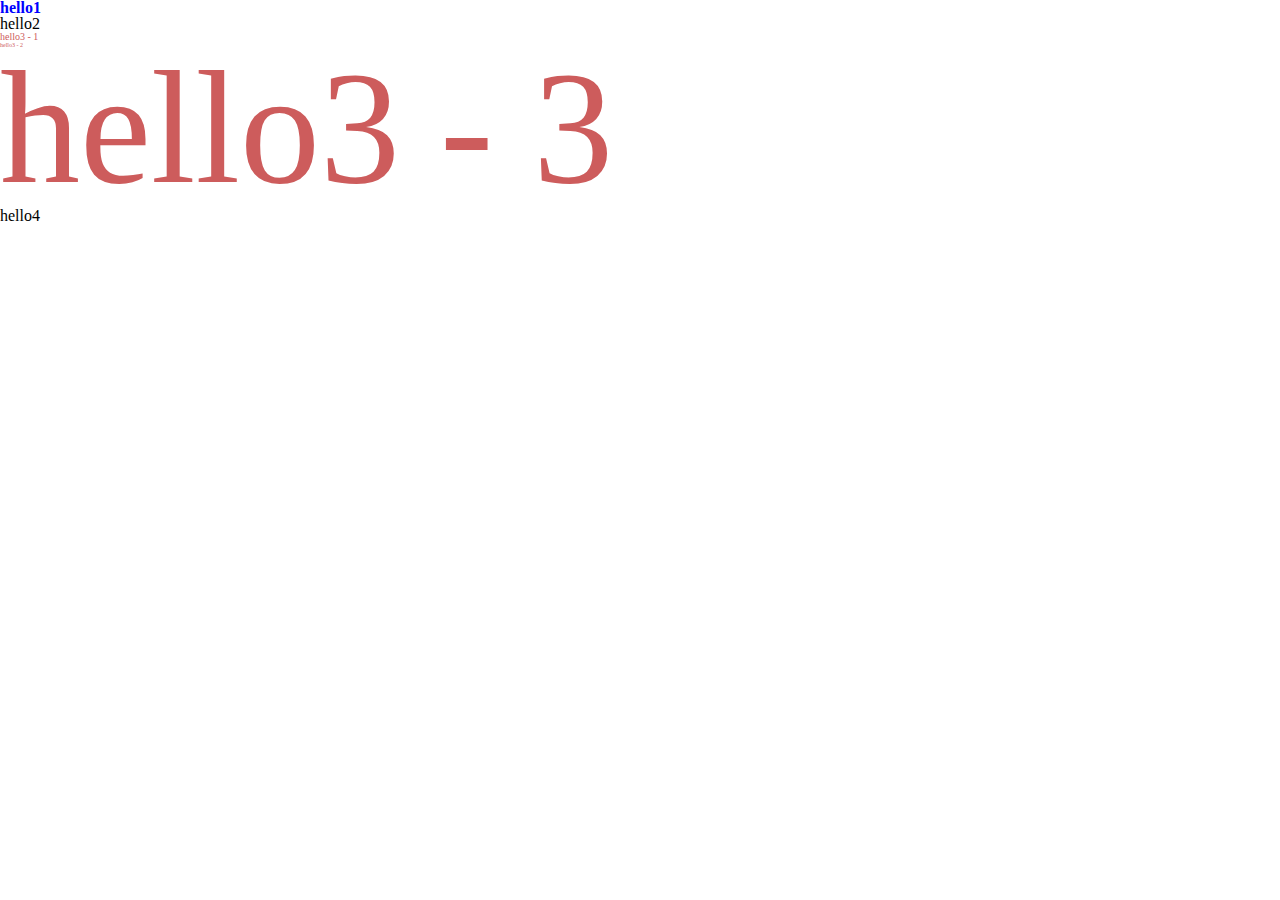
<file: 1103/index.html>
<!DOCTYPE html>
<html lang="ko">
    <head>
        <meta charset="utf-8">
        <link rel = "stylesheet" href = "./style.css">
        <title>Document</title>
    </head>
    <body>
        <header>
            <h1 id="main_title">hello1</h1>
        </header>
        <H1>hello2</H1>
        <main>
            <h1 id="first" class="section_title">hello3 - 1</h1>
            <h1 id="second" class="section_title">hello3 - 2</h1>
            <h1 id="third" class ="section_title">hello3 - 3</h1>
        </main>
    </body>
    <h1>hello4</h1>
</html>
</file>
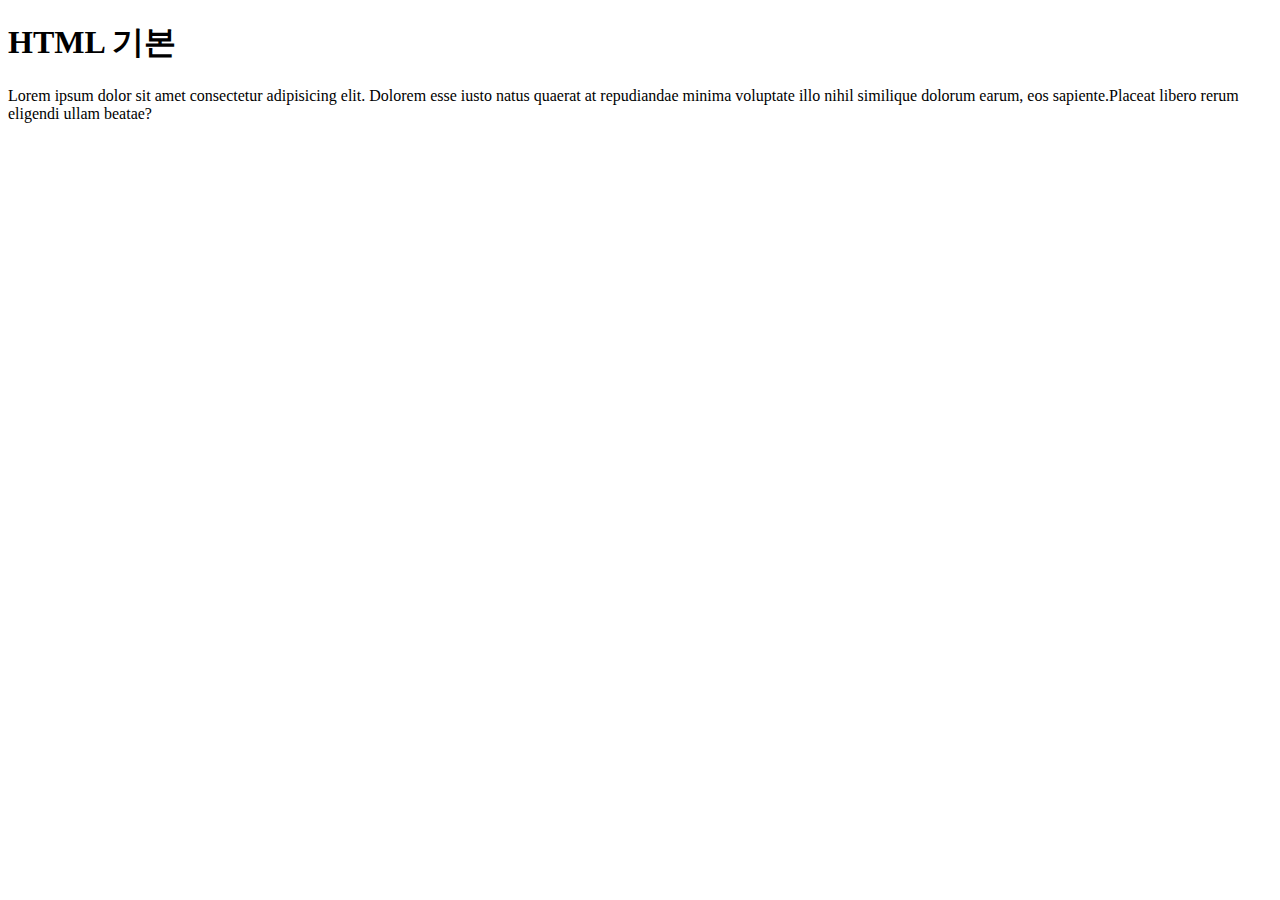
<file: 1007/1.html>
<!DOCTYPE html>
<html lang="ko">
    <head>
        <!-- html 문서의 정보를 담는 태그: head -->
        <meta charset="utf-8">
        <title>html 기본</title>
        <meta description>
    </head>
    <body>
        <h1>HTML 기본</h1>
        <p>Lorem ipsum dolor sit amet consectetur adipisicing elit. Dolorem esse iusto natus quaerat at repudiandae minima voluptate illo nihil similique dolorum earum, eos sapiente.Placeat libero rerum eligendi ullam beatae?</p>
    </body>
</html>
</file>
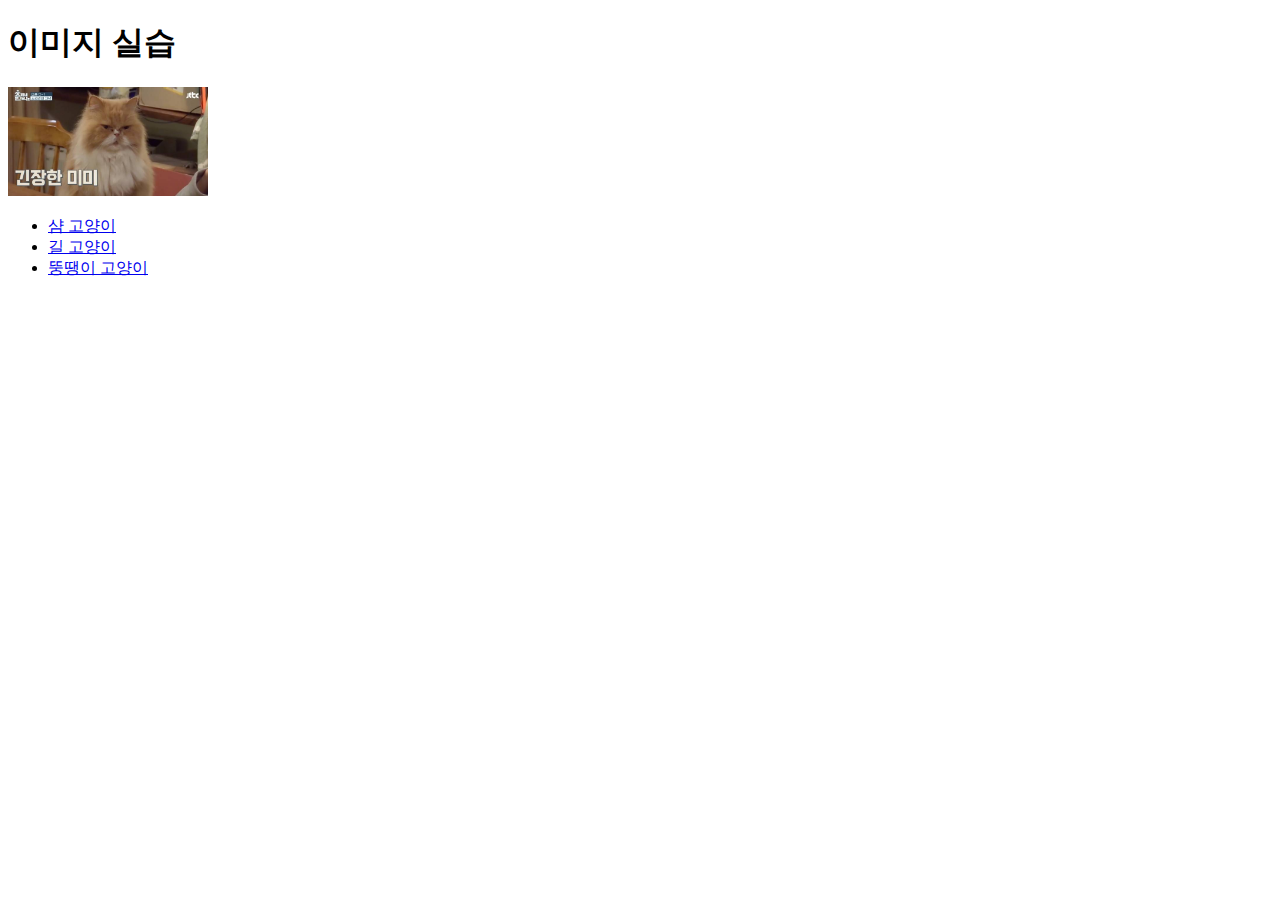
<file: 1007/2.html>
<!DOCTYPE html>
<html lang="ko">
    <head>
        <meta charset="utf-8">
        <title>이미지 실습</title>
    </head>
    <body>
        <h1>이미지 실습</h1>
        <img src="./cat..jpg" alt="고양이 사진" width="200px">
        <ul>
            <li><a href="https://lh3.googleusercontent.com/proxy/[base64]">샴 고양이</a></li>
            <li><a href="https://newsimg.hankookilbo.com/2018/10/29/201810291267036309_6.jpg">길 고양이</a></li>
            <li><a href="https://lh3.googleusercontent.com/proxy/[base64]">뚱땡이 고양이</a></li>
        </ul>
    </body>
</html>
</file>
<file: 1103/style.css>
/* http://meyerweb.com/eric/tools/css/reset/ 
   v2.0 | 20110126
   License: none (public domain)
*/
/*css.reset*/
html, body, div, span, applet, object, iframe,
h1, h2, h3, h4, h5, h6, p, blockquote, pre,
a, abbr, acronym, address, big, cite, code,
del, dfn, em, img, ins, kbd, q, s, samp,
small, strike, strong, sub, sup, tt, var,
b, u, i, center,
dl, dt, dd, ol, ul, li,
fieldset, form, label, legend,
table, caption, tbody, tfoot, thead, tr, th, td,
article, aside, canvas, details, embed, 
figure, figcaption, footer, header, hgroup, 
menu, nav, output, ruby, section, summary,
time, mark, audio, video {
	margin: 0;
	padding: 0;
	border: 0;
	font-size: 100%;
	font: inherit;
	vertical-align: baseline;
}
/* HTML5 display-role reset for older browsers */
article, aside, details, figcaption, figure, 
footer, header, hgroup, menu, nav, section {
	display: block;
}
body {
	line-height: 1;
}
ol, ul {
	list-style: none;
}
blockquote, q {
	quotes: none;
}
blockquote:before, blockquote:after,
q:before, q:after {
	content: '';
	content: none;
}
table {
	border-collapse: collapse;
	border-spacing: 0;
}

.section_title{
    color: indianred;
}

#main_title{
    color: blue;
    font-weight: bold;
}

#first{
    font-size: 10px;
}


#second{
    font-size: 10%;
}

#third{
    font-size: 10rem;
}
</file>
